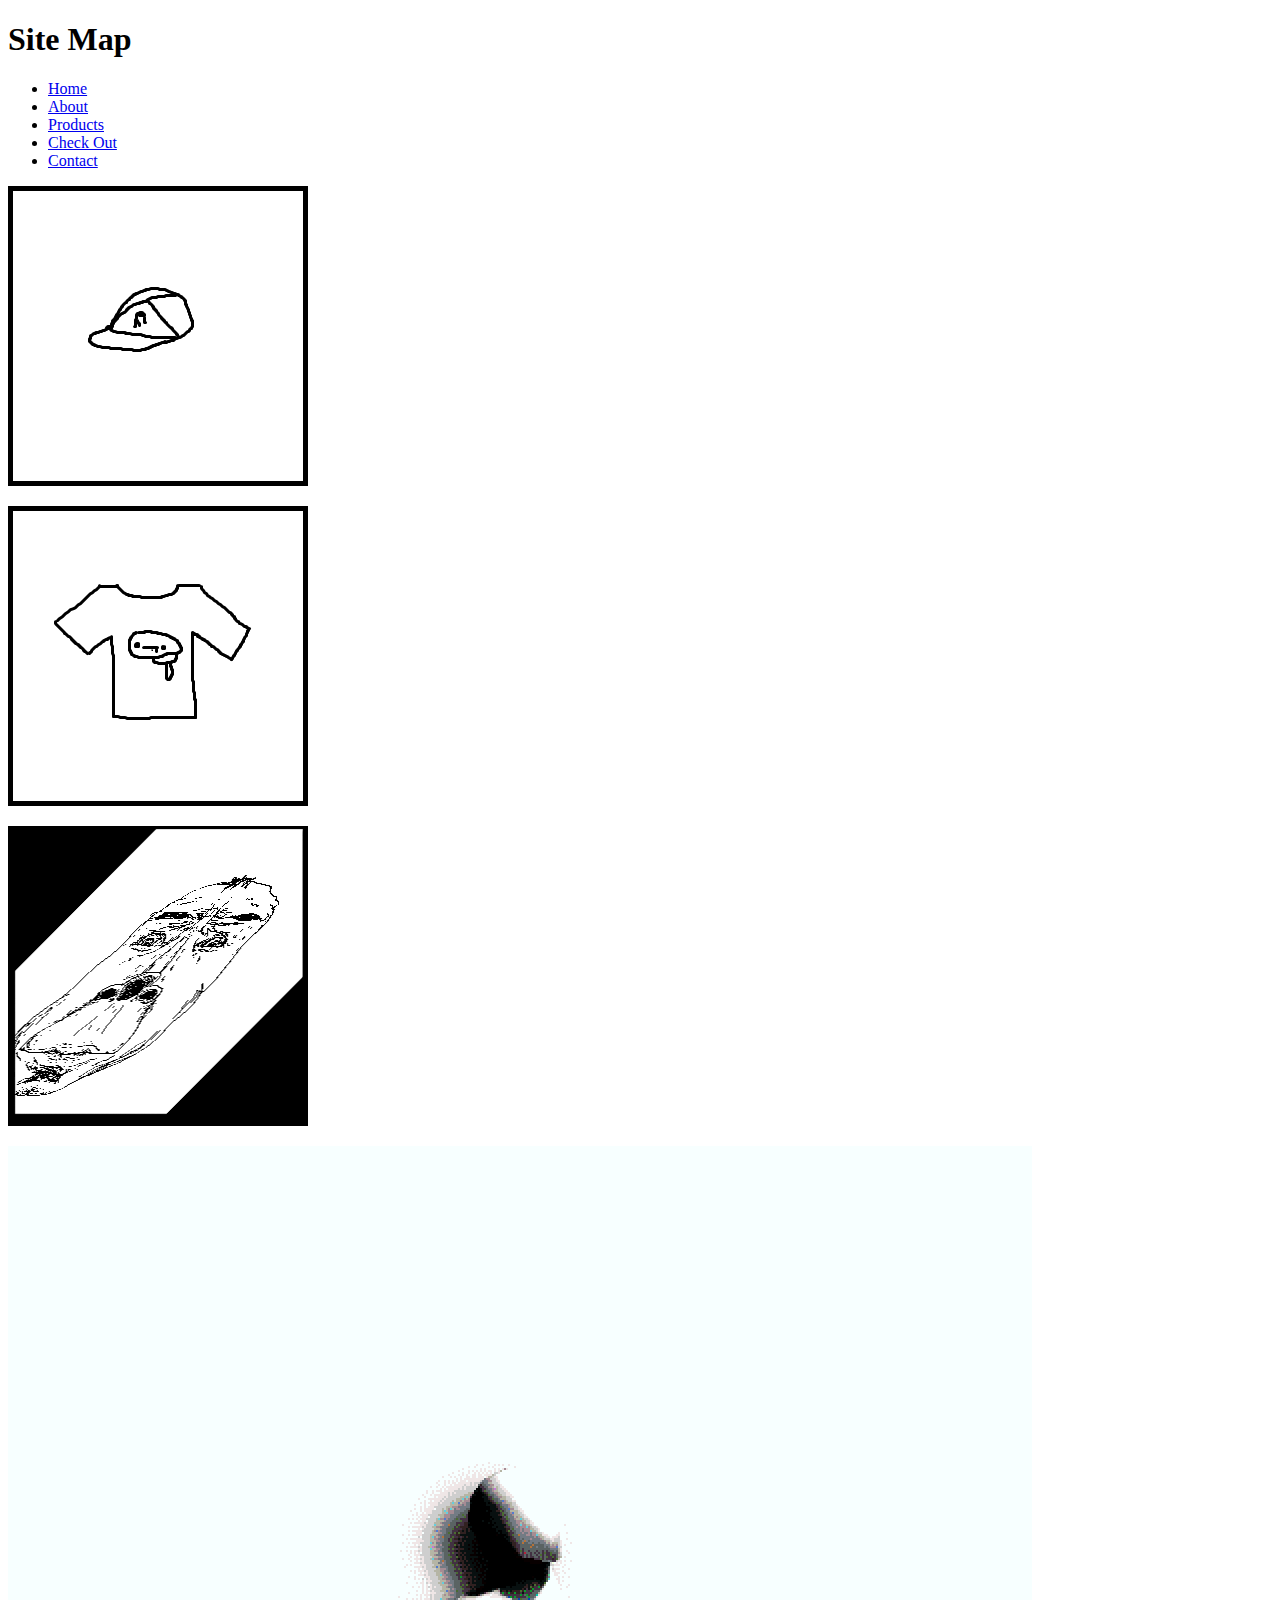
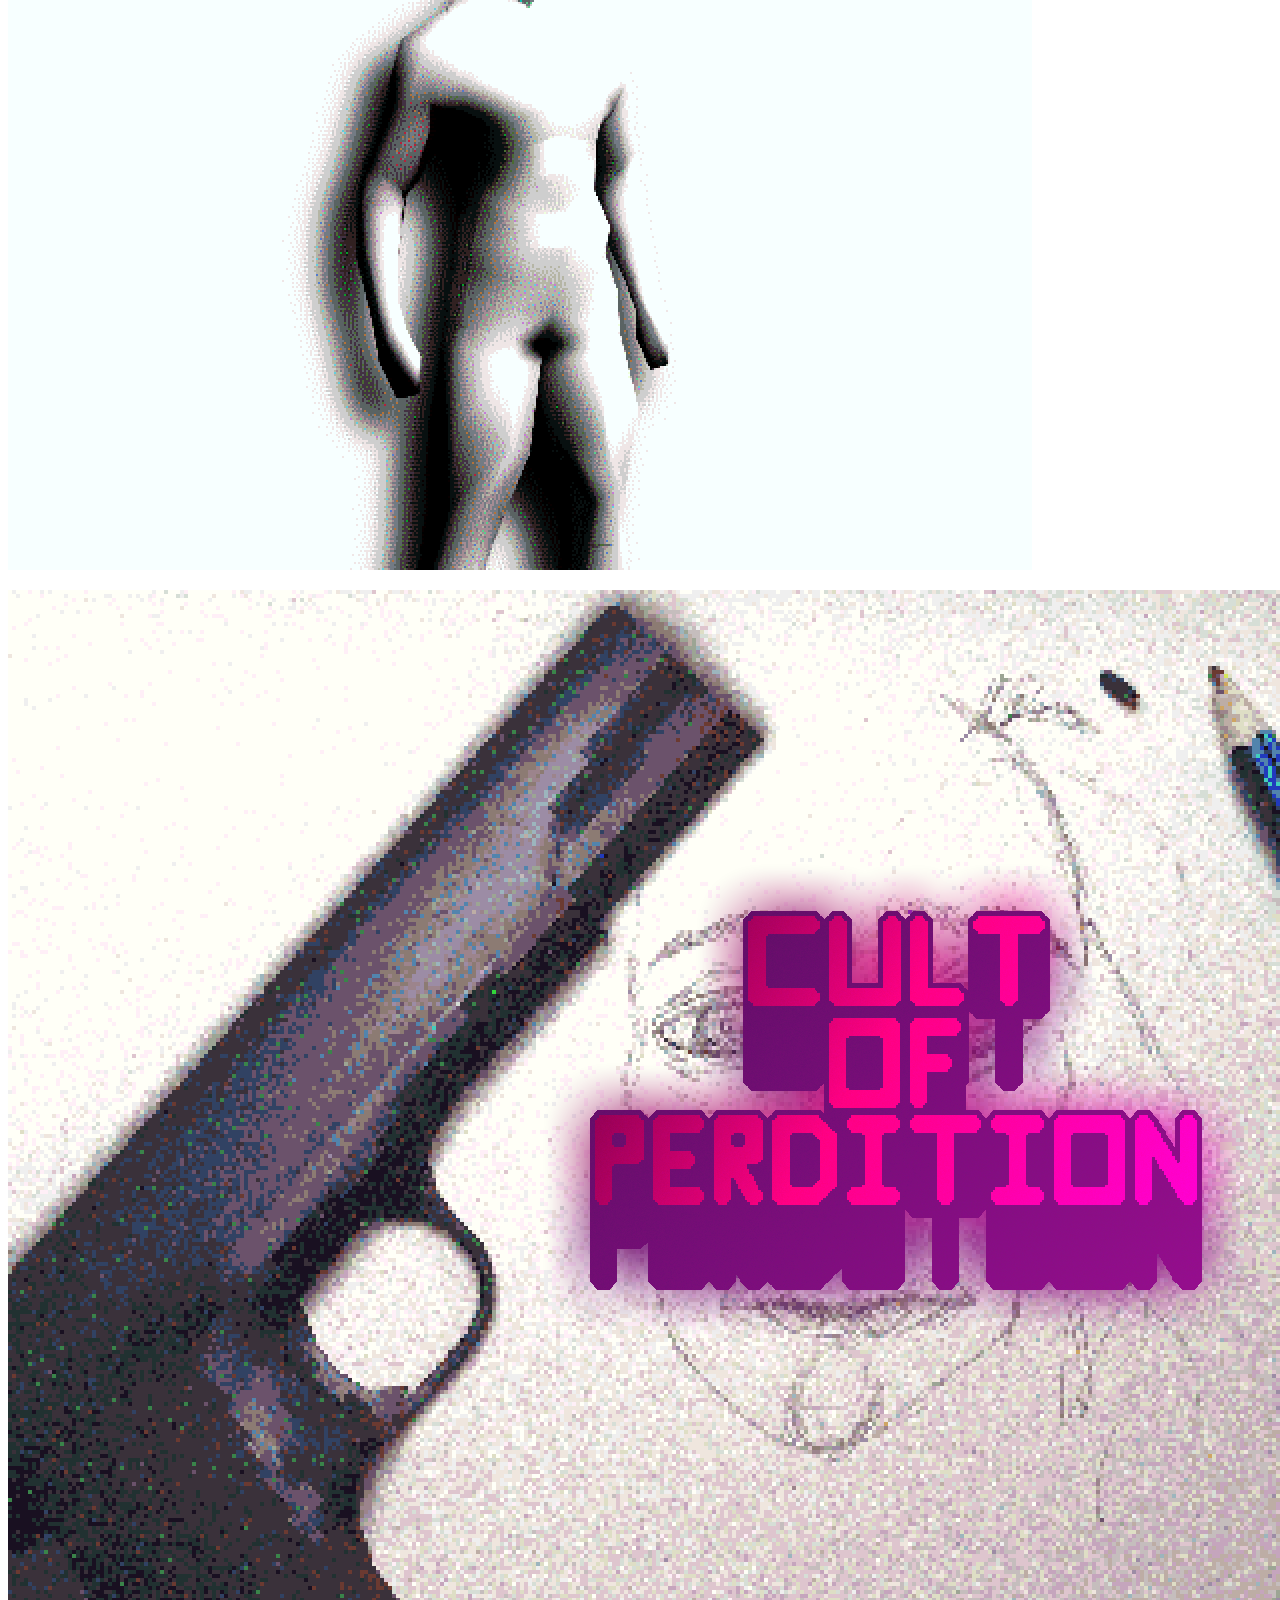
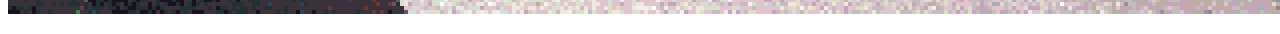
<file: sitemap.html>
<!DOCTYPE html>
<html lang="en">
<head>
    <meta charset="UTF-8">
    <title>Sitemap</title>
</head>
<body>
    <h1>Site Map</h1>
    <ul>
        <li><a href="index.html">Home</a></li>
        <li><a href="about.html">About</a></li>
        <li><a href="products.html">Products</a></li>
        <li><a href="checkout.html">Check Out</a></li>
        <li><a href="contact.html">Contact</a></li>
    </ul>
    <img src="img/Cap.png"   alt="Cap" >
    <p></p>
    
    <img src="img/TShirt.png" alt="TShirt">
    <p></p>

    <img src="img/Funny.png" alt="Funny">
    <p></p>

    <img src="img/logo.png" alt="Funny">
    <p></p>

    <img src="img/Poster.png" alt="Funny">
    <p></p>
    </small>
</body>
</html>
</file>
